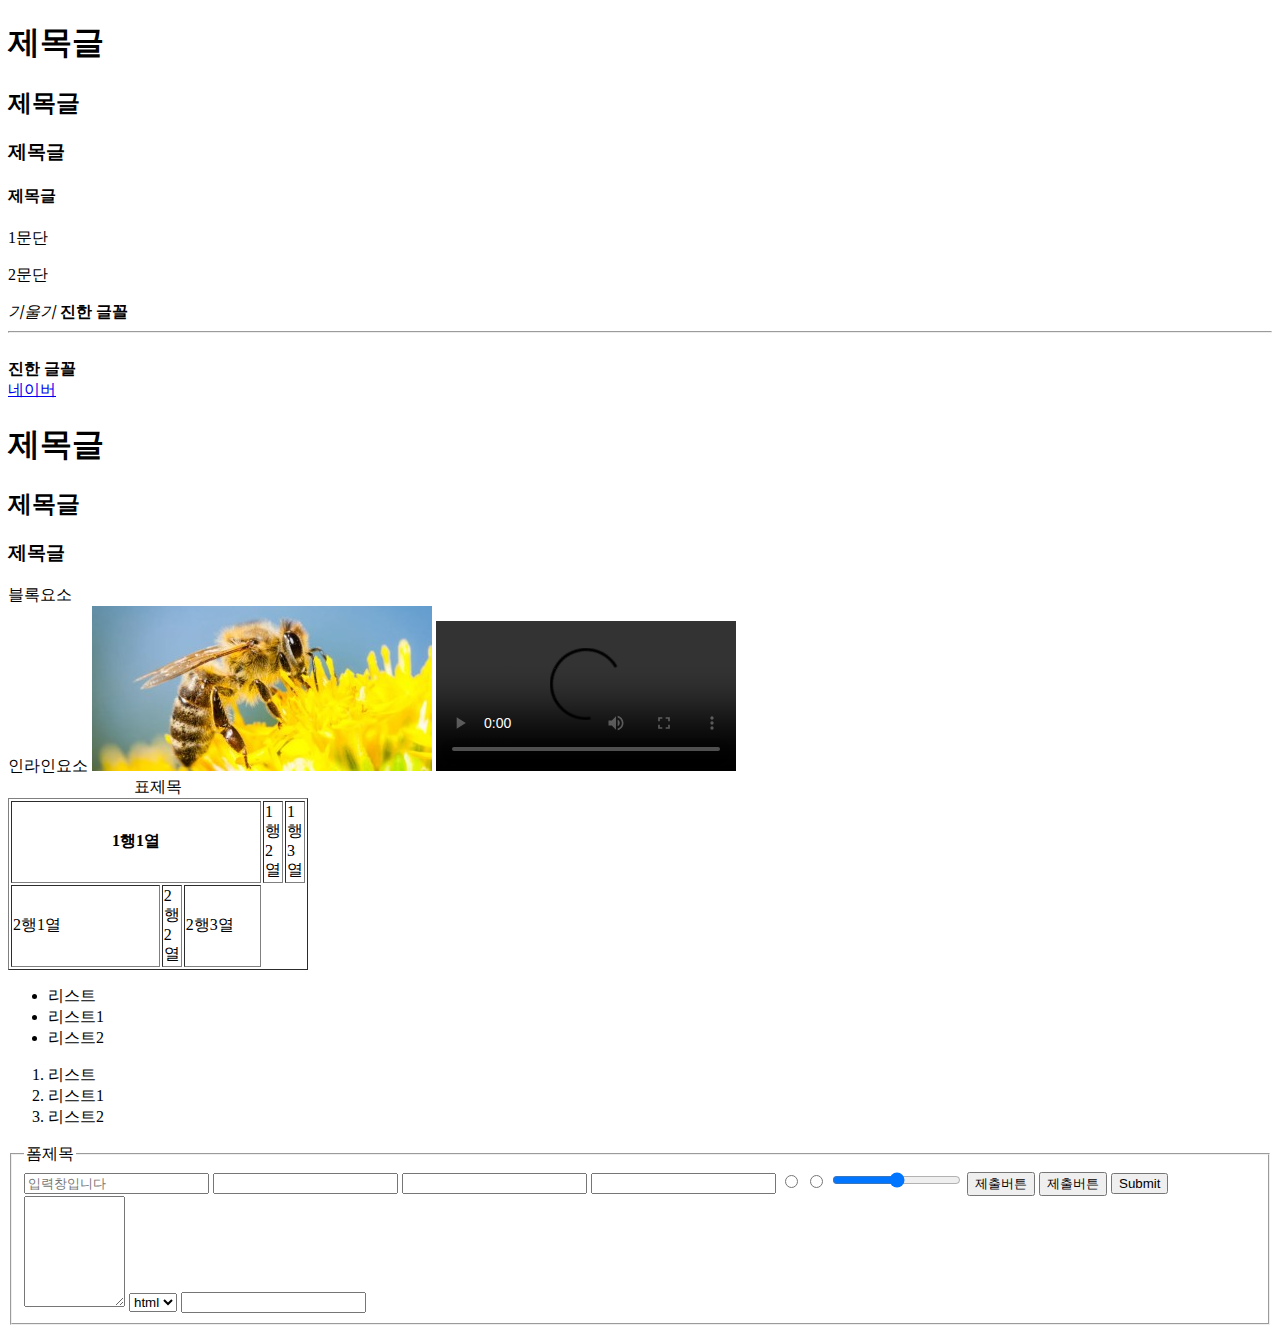
<file: index.html>
<!DOCTYPE html>
<html lang="ko">
<head>
    <meta charset="UTF-8">
    <meta name="viewport" content="width=device-width, initial-scale=1.0">
    <title>웹페이지</title>
</head>
<body>
    <h1>제목글</h1>
    <h2>제목글</h2>
    <h3>제목글</h3>
    <h4>제목글</h4>
    <p>1문단</p>
    <p>2문단</p>
    <i>기울기</i>
    <b>진한 글꼴</b>
    <hr>
    <br>
    <b>진한 글꼴</b>
    <br>
    <a href="https://www.naver.com">네이버</a>
    <div>
        <h1>제목글</h1>
        <h2>제목글</h2>
        <h3>제목글</h3>
    </div>
    <div>블록요소</div>       
    <span>인라인요소</span>
    <img src="./honnybee.jpg" alt="">
    <audio src=""></audio>
    <video src="" controls></video>
    <table border width="300" height="100">
        <caption>표제목</caption>
        <colgroup>
            <col width="200">
            <col>
            <col width="100">
            <col>
        </colgroup>
        <tr>
            <th colspan="3">1행1열</th>
            <td>1행2열</td>
            <td>1행3열</td> 
        </tr>
        <tr>
            <td>2행1열</td>
            <td>2행2열</td>
            <td>2행3열</td> 
        </tr>
    </table>

<ul>
    <li>리스트</li>
    <li>리스트1</li>
    <li>리스트2</li>
</ul>
<ol>
    <li>리스트</li>
    <li>리스트1</li>
    <li>리스트2</li>
</ol>

<header></header>
<nav></nav>
<main></main>
<footer></footer>
<form action="/adada">
    <fieldset>
        <legend>폼제목</legend>
        <input type="text" placeholder="입력창입니다">
        <input type="text">
        <input type="text">
        <input type="text">

        <input type="radio" name="radio">
        <input type="radio" name="radio">
        <input type="range">

        <button type="submit">제출버튼</button>
        <button type="reset">제출버튼</button>
        <input type="submit">
        <textarea name="" id="" cols="10" rows="7"></textarea>
        <select name="" id="">
            <option value="">html</option>
            <option value="">css</option>
            <option value="">js</option>
            <option value="">ds</option>
            <option value=""></option>
        </select>
        <input type="text" list="data">
        <datalist id="data">
            <option value="html">html입니다</option>
            <option value="css"></option>
            <option value="js">js입니다</option>
            <option value="dj"></option>
        </datalist>
    </fieldset>
</form>
</body>
</html>
</file>
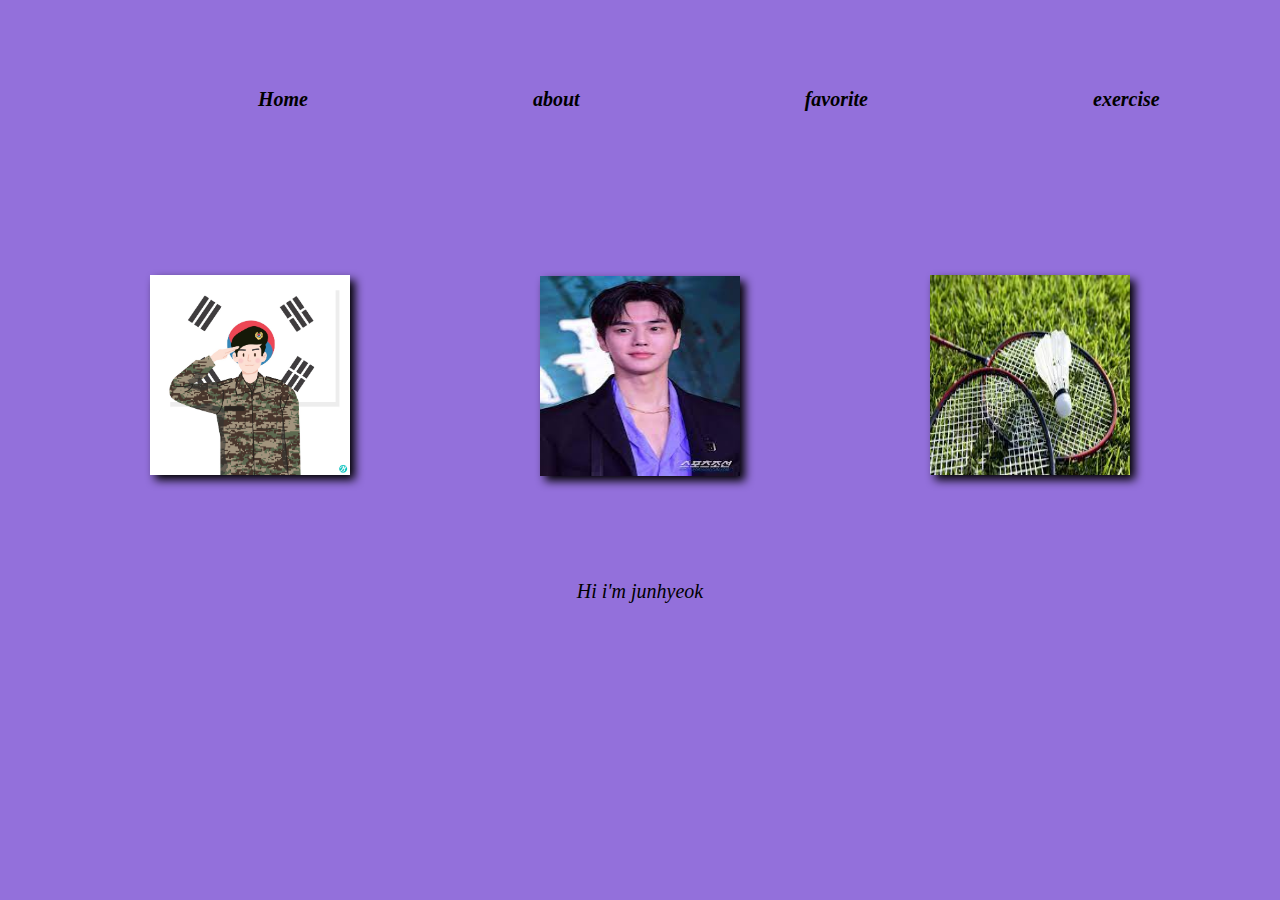
<file: homework.html>
<!DOCTYPE html>
<html lang="en">
<head>
    <meta charset="UTF-8">
    <meta name="viewport" content="width=device-width, initial-scale=1.0">
    <title>자기소개페이지</title>
    <link rel="stylesheet" href="homework.css" />
</head>
<body bgcolor="9370db">
    <!-- <h2>20241039 허준혁 모바일융합공학과</h2> -->
    <div id="header">
        <nav class ="menu">
            <ul>
                <li><b>Home</b></li>
                <li><b>about</b></li>
                <li><b>favorite</b></li>
                <li><b>exercise</b></li>
            </ul>
        </nav>
    </div>
    <div>
    <div class="one">
        <span class="profile"><img src="./songang.jpg" width="200px;" height="200px" alt=""/></span>
        <h3>Hi i'm junhyeok</h3><br>
        <div class="two">
            <span class="profile"><img src="./badminton.jpg" width="200px;" height="200px" alt=""/></span>
        </div>
        <div class="three">
            <span class="profile"><img src="./soldier.jpg" width="200px;" height="200px" alt=""/></span>
        </div>
    </div>
   


    </div>
   
</body>
</html>
</file>
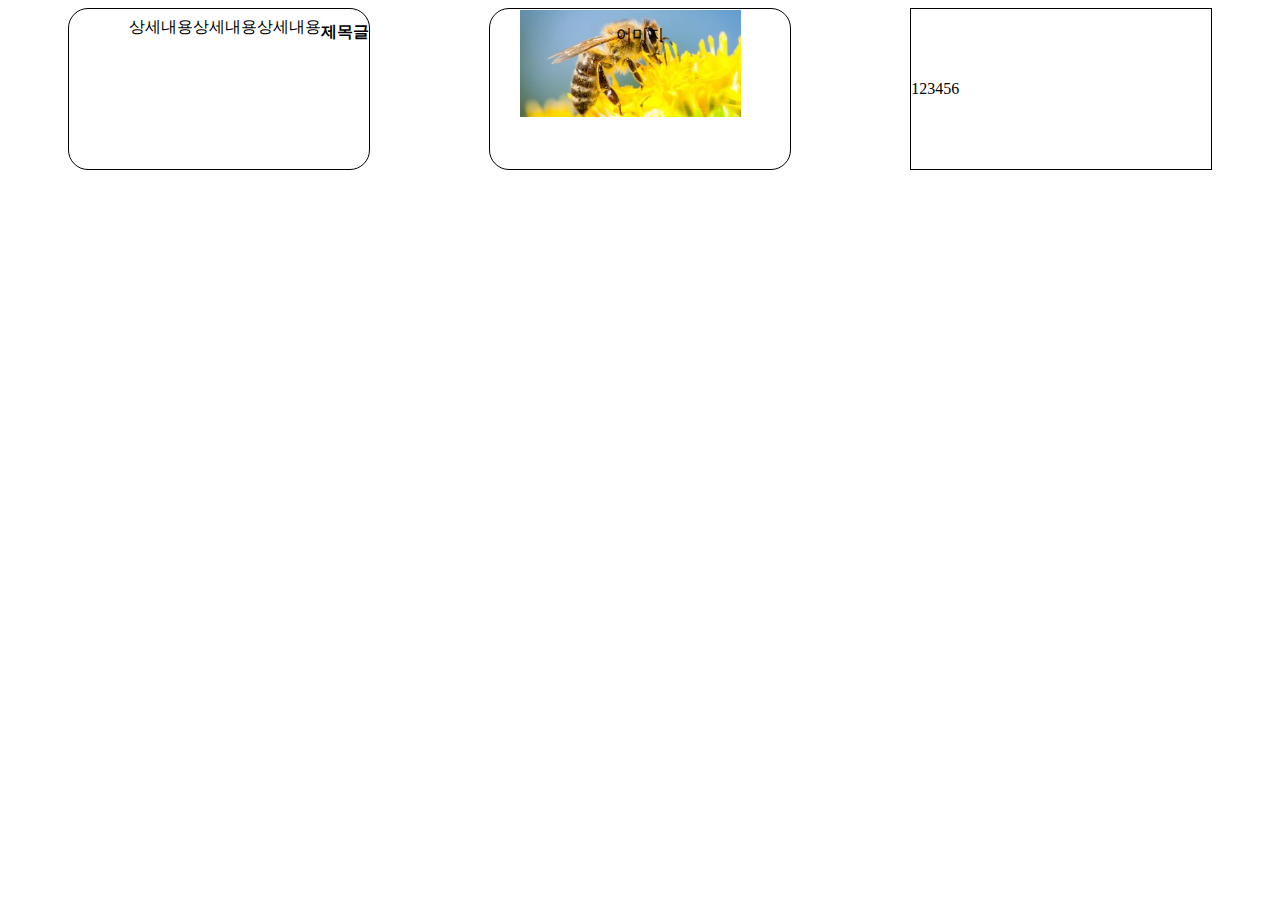
<file: index2.html>
<!DOCTYPE html>
<html lang="en">
<head>
    <meta charset="UTF-8">
    <meta name="viewport" content="width=device-width, initial-scale=1.0">
    <title>Document</title>
    <link rel="stylesheet" href="style.css" />
</head>
<body>
<div class="container">
    <h4>제목글</h4>
    <p>상세내용</p>
    <p class="text2">상세내용</p>
    <p>상세내용</p>

</div>
<div class="img_box">
    <p></p>
    <p>이미지</p> 
</div>
<div class="flex_container">
    <div class="item">1</div>
    <div class="item">2</div>
    <div class="item">3</div>
    <div class="item">4</div>
    <div class="item">5</div>
    <div class="item">6</div>
</div>

</body>
</html>
</file>
<file: homework.css>
h3 {
    font-family: 'Pretendard-Thin';
    color: black;
    text-align: center;
    font-style: italic;
    font-weight: lighter;
    margin-top: 100px;
    font-size: 20px;
}

.profile {
    border-radius: 50%;
    filter: drop-shadow(5px 5px 5px #000); 
}

.menu *  {
    display: inline;
    padding-left: 70px;
}

.menu li {
    margin: 40px;
}


.menu {
    font-size: 20px;
    font-style: italic;
    align-items: center;
    padding-top: 80px;
}

.one {
    background-size: cover;
    text-align:center;
    padding-top:165px;
    padding-bottom: 50px;
}

.two {
    background-size: cover;
    position: absolute;
    top:275px;
    right:150px;
}

.three {
    background-size: cover;
    position: absolute;
    top:275px;
    left:150px;
}
</file>
<file: style.css>
.container{
    display: flex;
    flex-direction: row-reverse;
    line-height: 4px;
    text-align: center;
    border: 1px solid black;
    border-radius: 20px;
    width: 300px;
    height: 160px;
}

.img_box {
    text-align: center;
    border: 1px solid black;
    border-radius: 20px;
    width: 300px;
    height: 160px;
    background-image: url("./honnybee.jpg");
    background-size:  221px;
    background-repeat: no-repeat;
    background-position:30px 1px;
}
body {
    display: flex;
    justify-content: space-around;
}

.flex_container{
    display: flex;
    align-content: center;
    flex-wrap: wrap;
    border:1px solid black;
    width: 300px;
    align-items: flex-end;
}

.item1 {
    border: 1px solid blue;
    width: 50px;
    height: 50px;
    align-self:center;
    order:2;
}


.item2 {
    border: 1px solid blue;
    width: 120px;
    height: 50px;
    order: 2;
}


.item3 {
    flex-basis: 50px;
    border: 1px solid blue;
    width: 120px;
    height: 50px;
    order:2;
}
</file>
